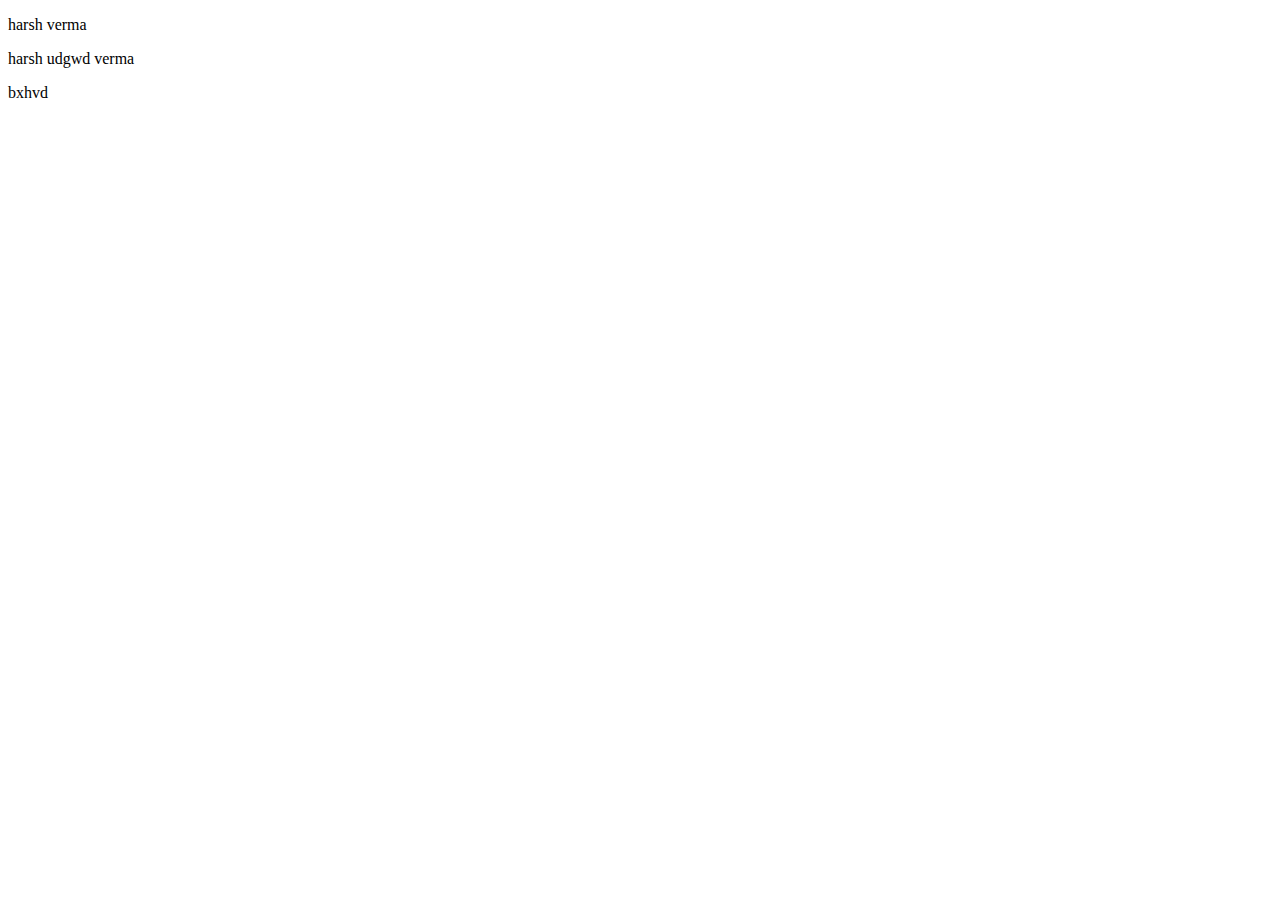
<file: task-5-learning-git/index.html>
<!DOCTYPE html>
<html lang="en">
<head>
    <meta charset="UTF-8">
    <meta http-equiv="X-UA-Compatible" content="IE=edge">
    <meta name="viewport" content="width=device-width, initial-scale=1.0">
    <title>Document</title>
</head>
<body>
    <p>harsh verma</p>
    <p>harsh   udgwd  verma</p>
    <p>bxhvd</p>
</body>

</html>
</file>
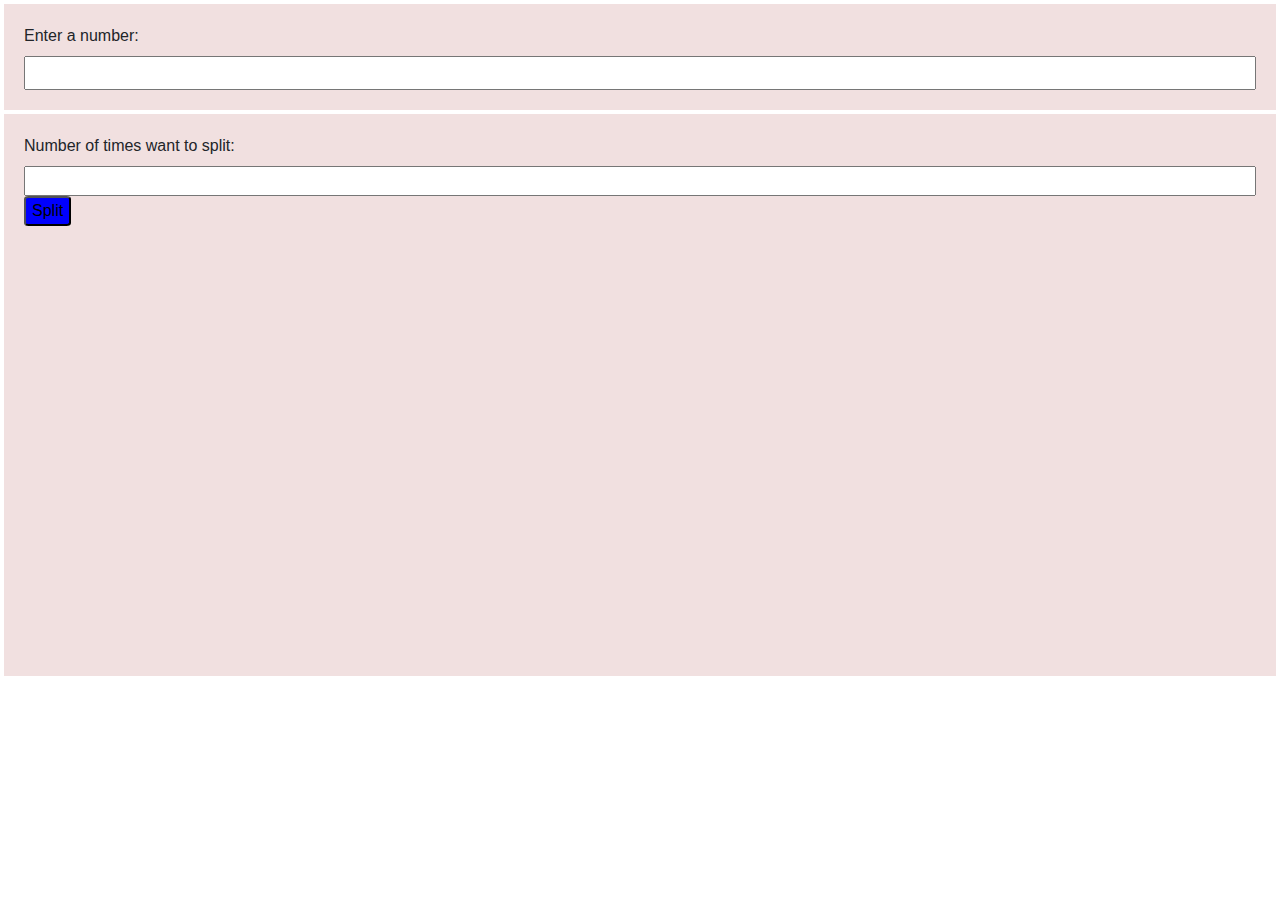
<file: task-8-javascript/index.html>
<!DOCTYPE html>
<html lang="en">
<head>
    <meta charset="UTF-8">
    <meta http-equiv="X-UA-Compatible" content="IE=edge">
    <meta name="viewport" content="width=device-width, initial-scale=1.0">
    <link rel="stylesheet" href="https://cdn.jsdelivr.net/npm/bootstrap@4.0.0/dist/css/bootstrap.min.css"
    integrity="sha384-Gn5384xqQ1aoWXA+058RXPxPg6fy4IWvTNh0E263XmFcJlSAwiGgFAW/dAiS6JXm" crossorigin="anonymous">
    <link rel="stylesheet" href="style.css">
    <title>Split the number</title>
</head>
<body>
    <div class="first-container">
        <label for="number">Enter a number:</label>
		<input type="text" id="number">
    </div>
    <div class="first-container">
		<label for="times">Number of times want to split:</label>
		<input type="text" id="times">
		<span><button class="button" onclick="split()">Split</button></span> 
        <span id="error"></span>
        <div id="result" class=""></div>
	</div>
    <script src="main.js"></script>
</body>
</html>
</file>
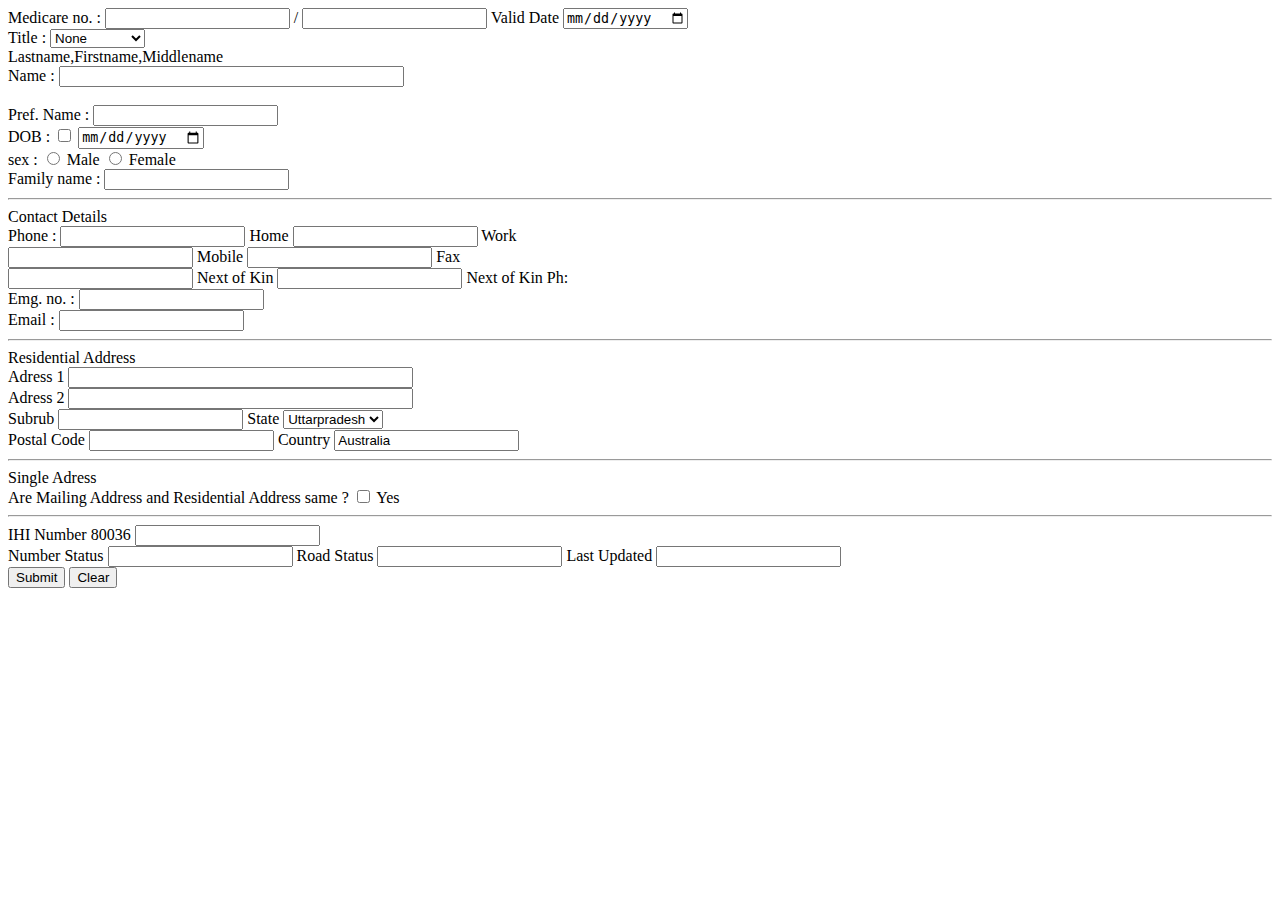
<file: task-4-html-form/myfile.html>
<!DOCTYPE html>
<html lang="en">
<head>
    <meta charset="UTF-8">
    <meta http-equiv="X-UA-Compatible" content="IE=edge">
    <meta name="viewport" content="width=device-width, initial-scale=1.0">
    <title>Document</title>
</head>
<body>
    <form>
    <lable for="Meicare no.">Medicare no. :</lable>
    <input type="number" name="Medicare no.">
    /
    <input type="number" id="Medicare no." name="Medicare no." size="10">
    Valid Date
    <input type="date" name="Valid Date" >
    <br>
    <lable for="Title">Title :</lable>
    <select id="simple" name="simple">
        <option selected>None</option>
        <option>Firstname</option>
        <option>Lastname</option>
        <option>Middlename</option>
    </select>
    <br>
    Lastname,Firstname,Middlename
    <br>
    <lable for="Name">Name :</lable>
    <input type="text" size="40">
    <br>
    <br>
    <lable for="Pref. Name">Pref. Name :</lable>
    <input type="text" size="20">
    <br>
    <lable for="DOB">DOB :</lable>
    <input type="checkbox">
    <input type="date">
    <br>
    <lable for="sex">sex :</lable>
    <input type="radio" id="male" name="fav_language" value="Male">
    <label for="male">Male</label>
    <input type="radio" id="female" name="fav_language" value="Female">
    <label for="female">Female</label>
    <br>
    <lable for="Family name">Family name :</lable>
    <input type="text" >
    <br>
    <hr>
    Contact Details
    <br>
    <lable for="Phone">Phone : </lable>
    <input type="number">
    Home
    <input type="number">
    Work
    <br>
    <input type="number">
    Mobile
    <input type="number">
    Fax
    <br>
    <input type="number">
    Next of Kin
    <input type="number">
    Next of Kin Ph:
    <br>
    <lable for="Emg. no.">Emg. no. : </lable>
    <input type="number">
    <br>
    <lable for="Email">Email : </lable>
    <input type="email">
    <br>
    <hr>
    Residential Address
    <br>
    <lable for="Adress 1">Adress 1</lable>
    <input type="text" size="40">
    <br>
    <lable for="Adress 2">Adress 2</lable>
    <input type="text" size="40">
    <br>
    Subrub
    <input type="text">
    State
    <select id="simple" name="simple">
        <option selected>Uttarpradesh</option>
        <option>Haryana</option>
        <option>Uttrakhand</option>
        <option>Himachal</option>
    </select>
    <br>
    Postal Code 
    <input type="number">
    Country
    <input type="text" name="Australia" value="Australia">
    <br>
    <hr>
    Single Adress 
    <br>
    Are Mailing Address and Residential Address same ?
    <input type="checkbox" >
    Yes
    <br>
    <hr>
    IHI Number  80036
    <input type="number">
    <br>
    Number Status
    <input type="number">
    Road Status
    <input type="number">
    Last Updated
    <input type="number">
    <br>
    <button name="Submit">Submit</button>
    <button type="reset">Clear</button>
</form>
</body>
</html>
</file>
<file: task-8-javascript/style.css>
.first-container{
    background-color: #f1e0e0;
    padding: 20px;
    margin-bottom: 10px;
    margin: 4px;
}

#number {
    width: 100%;
    padding-bottom: 5px;
}

#times {
    width: 100%;
}

#result {
    margin-top: 30px;
    height: 400px;
}
div {
    box-sizing: border-box;
  }
  .button{
    background-color: blue;
    border-radius: 10%;
  }
</file>
